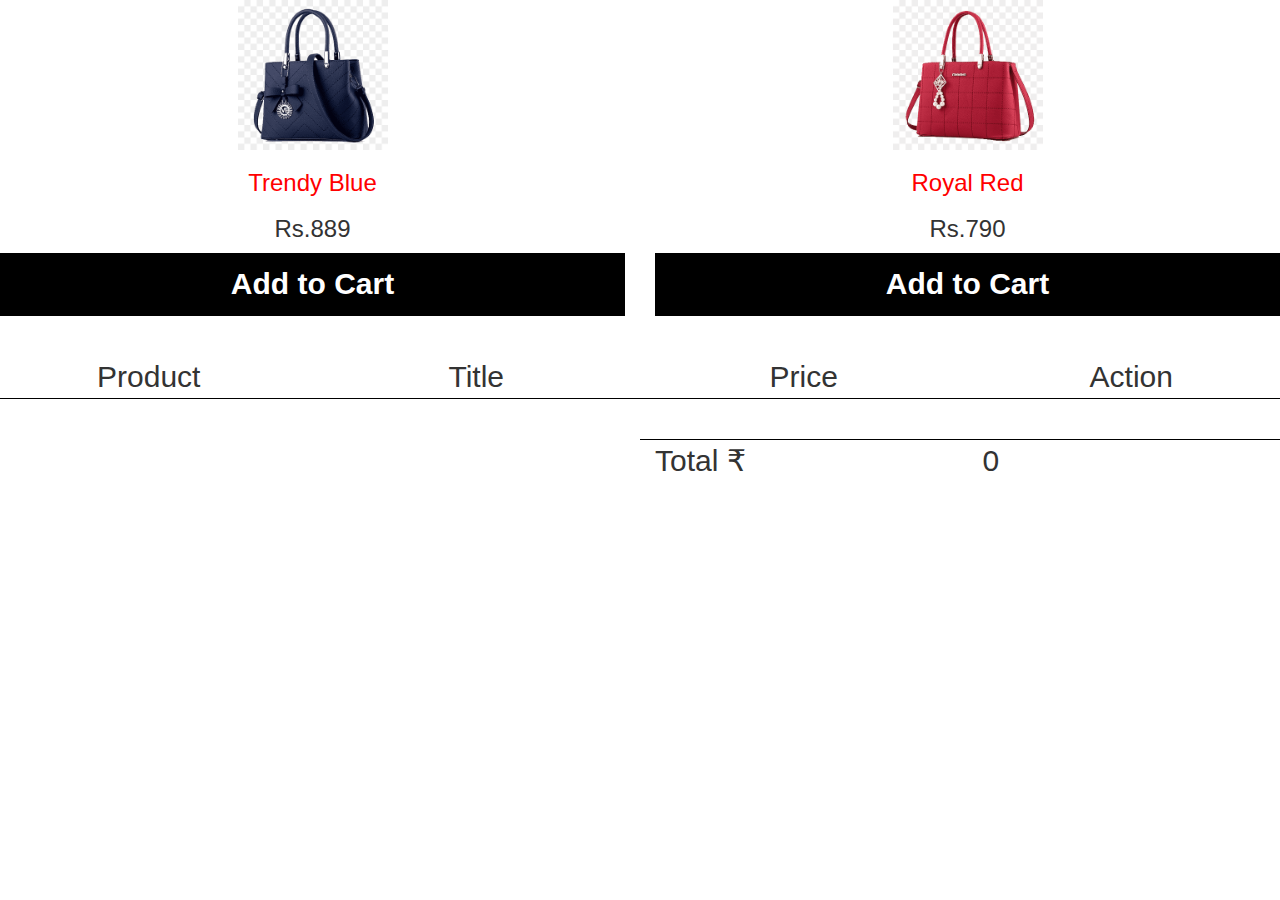
<file: AddCart.html>
<!DOCTYPE html>
<html lang="en">

<head>
    <meta charset="UTF-8">
    <meta name="viewport" content="width=device-width, initial-scale=1.0">

    <title>Zipara</title>
    <link rel="stylesheet" href="https://maxcdn.bootstrapcdn.com/bootstrap/3.4.1/css/bootstrap.min.css">
    <link rel="stylesheet" href="AddCart.css">
    <script defer src='AddCart.js'></script>
</head>

<body>
    <div class="row">
        <div class="productContainer col-xs-6 ">
            <div class="productImage">
                <img src="images/hh1.png" class='img'>
            </div>
            <div class="productTitle">
                <h3>Trendy Blue</h3>
            </div>
            <div class="productPrice">
                <h3>Rs.889</h3>
            </div>
            <div class="addToCartBtn">
                Add to Cart
            </div>
        </div>
        <div class="productContainer col-xs-6">
            <div class=" productImage">
                <img src="images/hh2.png" class='img'>
            </div>
            <div class=" productTitle">
                <h3>Royal Red</h3>
            </div>
            <div class=" productPrice">
                <h3>Rs.790</h3>
            </div>
            <div class="addToCartBtn">
                Add to Cart
            </div>
        </div>

    
    </div>

    <div class="cartContainer">
        <div class="row">
            <div class="col-xs-3 heading"> Product</div>
            <div class="col-xs-3 heading"> Title</div>
            <div class="col-xs-3 heading"> Price</div>
            <div class="col-xs-3 heading">Action</div>
        </div>

    </div>

    <div class="row totalPrice">
        <div class="col-xs-3 "> </div>
        <div class="col-xs-3 "> </div>

        <div class="col-xs-3 headingTop"> Total &#8377;</div>
        <div class="col-xs-3 headingTop cartTotalPrice"> 0</div>
    </div>




</body>

</html>

<!-- <div class="row">
            <div class="col-xs-3 cartImage"> <img src="images/2.jpg"></div>
            <div class="col-xs-3 cartTitle"> Iphone 2 </div>
            <div class="col-xs-3 cartPrice"> &#8377;1000</div>
             <div class="col-xs-3 removeButton"> Remove</div>
        </div> -->
</file>
<file: AddCart.css>
* {
    white-space: nowrap;
    font-size: 3rem;
}

img {
    height: 150px!important;
    width: 150px!important;
}

.col-xs-6 {
    text-align: center
}

.productTitle {
    color: red;
    text-align: center;
}

.addToCartBtn {
    width: 100%;
    background: black;
    padding: 1rem;
    color: white;
    font-weight: 900;
    cursor: pointer
}

.cartContainer {
    margin-top: 4rem;
    font-size: 3rem;
    text-align: center
}

.cartContainer img {
    width: 100px!important;
    height: 100px!important;
}

.headingTop {
    border-top: 1px solid black;
}

.heading {
    border-bottom: 1px solid black;
    text-align: center;
}

.cartTitle {
    color: red;
    margin-top: 3rem
}

.cartPrice {
    margin-top: 3rem
}

.removeButton {
    background: black;
    cursor: pointer;
    color: white;
    margin-top: 3rem
}

.cartQty {
    margin-top: 3rem
}

.form-control {
    color: #000;
    background-color: #e4cece;
    font-weight: 900;
    font-size: 3rem;
    padding: 0rem 1rem
}

.totalPrice {
    margin-top: 4rem
}
</file>
